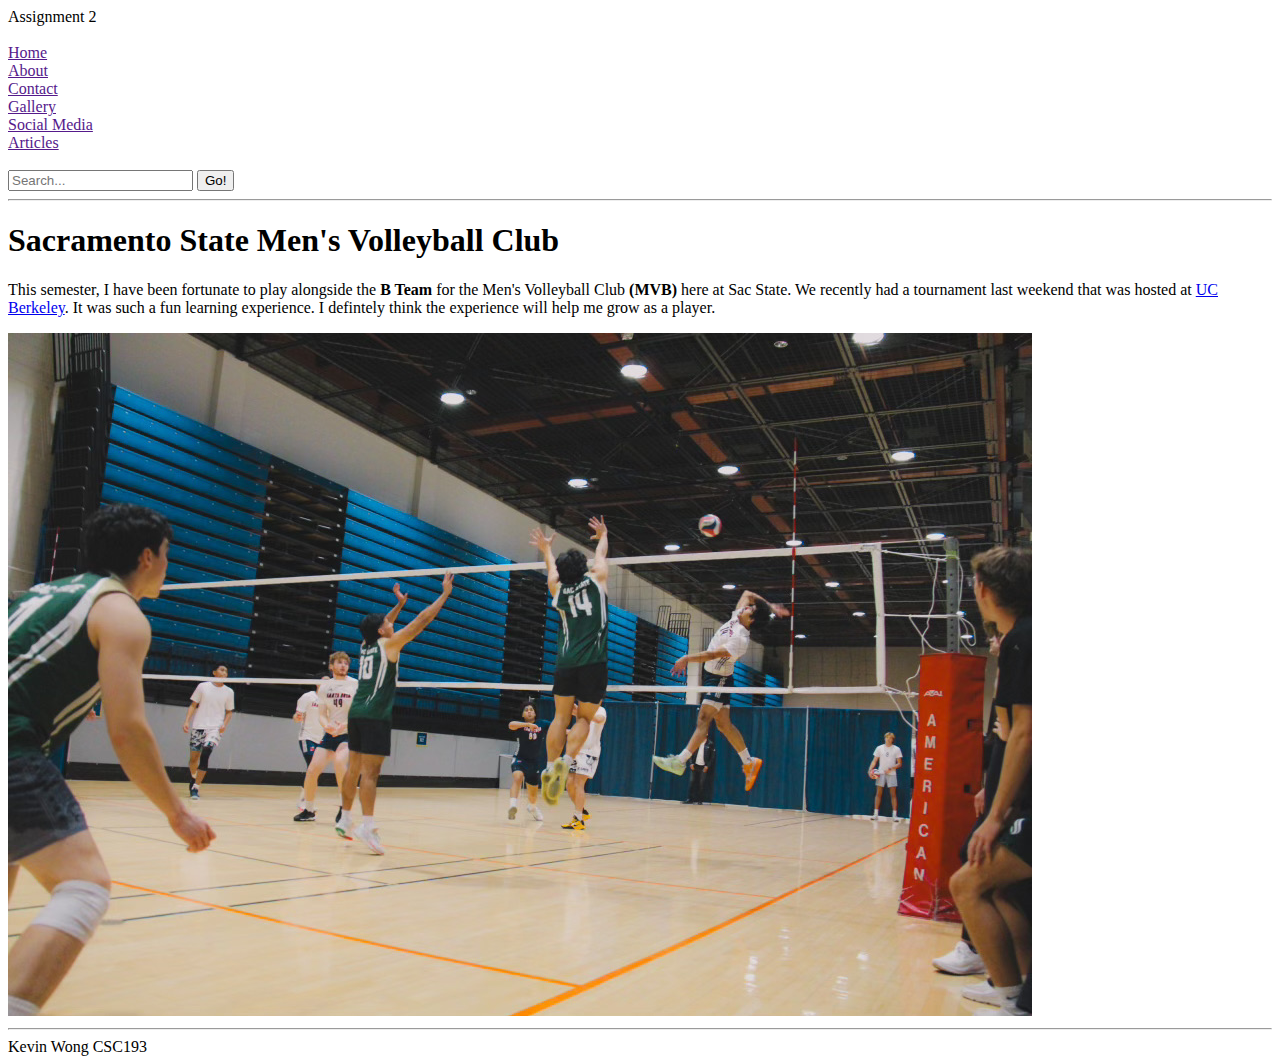
<file: index.html>
<!doctype html>
<html lang="en-US">
  <head>
    <meta charset="utf-8" />
    <title>My test page</title>
  </head>
  <header>Assignment 2</header>
  </br>

  <nav>
    <li><a href>Home</a></li>
    <li><a href>About</a></li>
    <li><a href>Contact</a></li>
    <li><a href>Gallery</a></li>
    <li><a href>Social Media</a></li>
    <li><a href>Articles</a></li>
    </br>

    <form>
        <input type="search" name="q" placeholder="Search..." />
        <input type="submit" value="Go!" />
    </form>
  </nav>
  <hr />

  <body>
    <h1>Sacramento State Men's Volleyball Club</h1>
    <p>
        This semester, I have been fortunate to play alongside the <strong>B Team</strong> for the Men's Volleyball Club <strong>(MVB)</strong> here at Sac State. 
        We recently had a tournament last weekend that was hosted at <a href=https://www.berkeley.edu/> UC Berkeley</a>. It was such a fun learning experience. I defintely think the experience will help me
        grow as a player.
    </p>
    <img src="vb.jpeg">
  </body>
  <hr />
  <footer>Kevin Wong CSC193</footer>
</html>
</file>
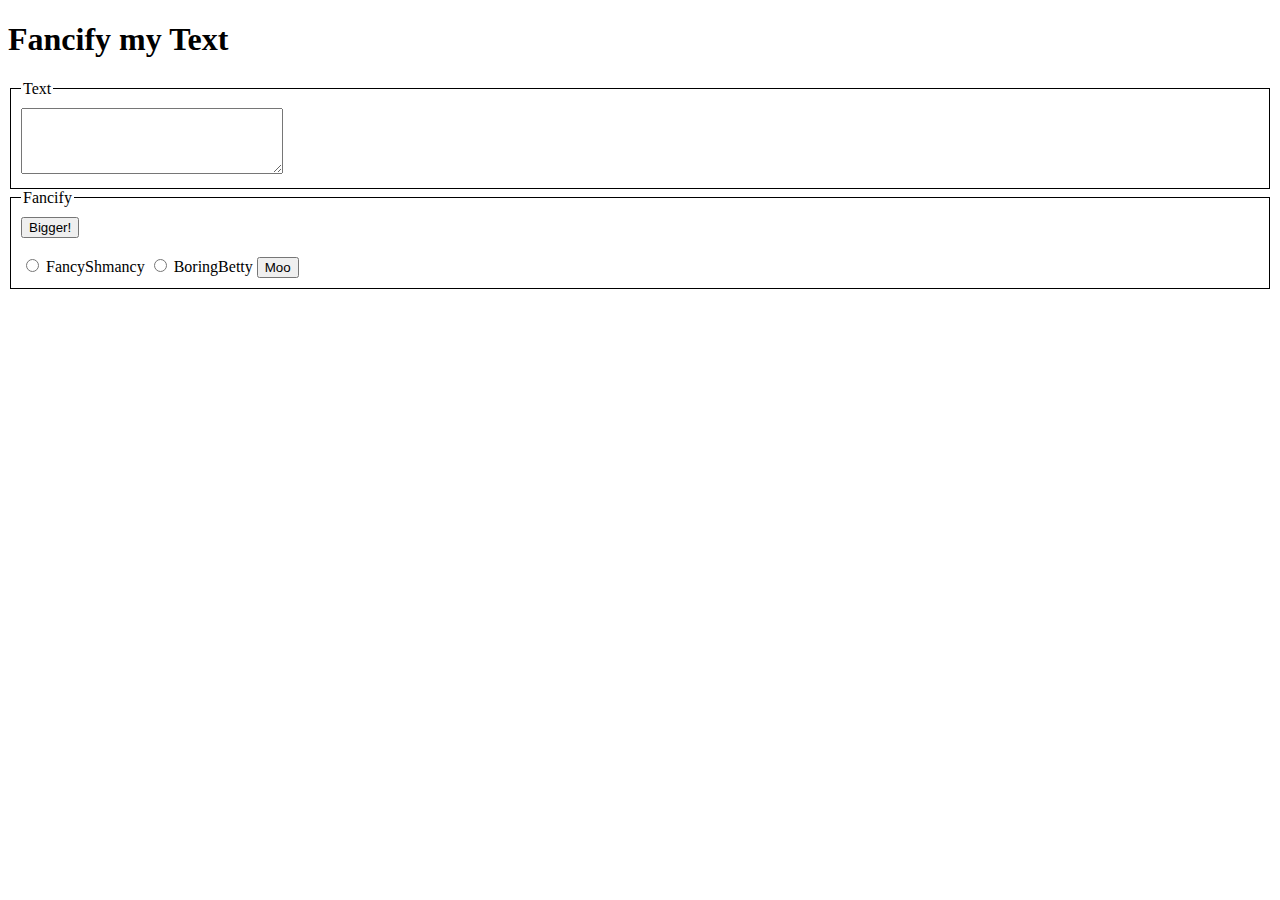
<file: assignment5/fancifymytext.html>
<!DOCTYPE html>
<html>
	<head>
		<title>Fancify Shamcify</title>

		<!-- link to your script file here -->
		<script src="fancifymytext.js" defer></script>
		
	</head>

	<body>
		<h1>Fancify my Text</h1>
		
		<fieldset style="border: 1px solid black; padding: 10px;">
            <legend>Text</legend>
            <textarea id="userText" rows="4" cols="30"></textarea>
        </fieldset>

		<!-- Your UI controls go here -->
        <fieldset style="border: 1px solid black; padding: 10px;">
            <legend>Fancify</legend>

            <!-- Bigger Button -->
            <button id="biggerButton">Bigger!</button><br><br>

            <!-- Radio Buttons -->
            <input type="radio" id="fancyShmancy" name="style" value="fancy">
            <label for="fancyShmancy">FancyShmancy</label>

            <input type="radio" id="boringBetty" name="style" value="boring">
            <label for="boringBetty">BoringBetty</label>

			<button id="mooButton">Moo</button>
        </fieldset>
		
	</body>
</html>
</file>
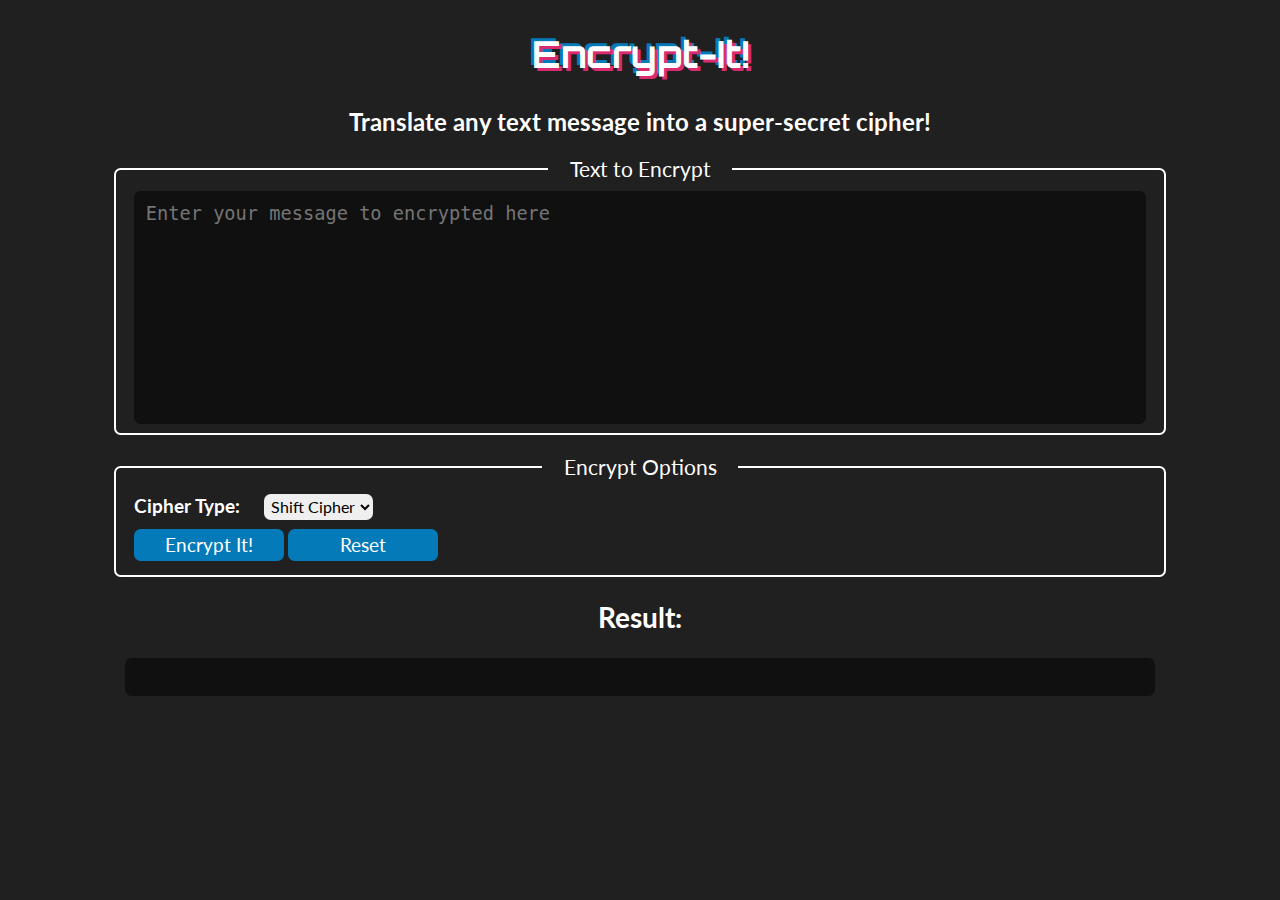
<file: assignment6/encrypt-it.html>
<!DOCTYPE>
<html>
  <head>
    <title>Encrypt-It!</title>
    <link rel="stylesheet" href="style.css">
  </head>
  <body>
    <header>
      <h1>Encrypt-It!</h1>
      <h2>Translate any text message into a super-secret cipher!</h2>
    </header>
    <main>
      <fieldset>
        <legend>Text to Encrypt</legend>
        <textarea id="input-text" rows="10" cols="60" 
         placeholder="Enter your message to encrypted here"></textarea>
      </fieldset>
      <fieldset>
        <legend>Encrypt Options</legend>

        <p>
          <strong>Cipher Type: </strong>
          <select id="cipher-type">
            <option value="shift">Shift Cipher</option>
          </select>
        </p>

        <button id="encrypt-it">Encrypt It!</button>
        <button id="reset">Reset</button>
      </fieldset>

      <div id="result-area">
        <h2>Result:</h2>
        <p id="result"></p>
      </div>
    </main>
    <script src="encrypt-it.js"></script>
  </body>
</html>
</file>
<file: assignment6/style.css>
/*
 * This is the stylesheet for encrypt-it
 */

@import url('https://fonts.googleapis.com/css?family=Orbitron|Lato');

/* Typography */

body {
  background-color: #202020;
  color: white;
  font-family: "Lato", sans-serif;
}

button, select {
  font-family: "Lato", sans-serif;
}

button, textarea {
  color: white;
}

h1, h2, legend {
  text-align: center;
}

h1 {
  margin: 30px auto;
  font-size: 28pt;
  font-family: "Orbitron", sans-serif;
  /*
   * If you've never seen text-shadow, open up the Inspector and play around
   * with it a bit!
   */
  text-shadow: 3px 3px #d92b6f, -3px -3px #047ab9;
  /*
   * This here sets the header to do the animation defined by the keyframe rule
   * "glitch", and plays it for 1 second when the page loads
   */
  animation: glitch 1s;
}

legend {
  padding: 0 16pt;
  font-size: 16pt;
}

button, strong, textarea, #result-area {
  font-size: 14pt;
}

strong {
  line-height: 26pt;
}

select {
  padding: 2pt;
  margin: 0 14pt;
  font-size: 12pt;
}

/* Fieldset */

button, fieldset, select, textarea, #result {
  border-radius: 5pt;
}

fieldset {
  width: 80%;
  padding: 7pt 14pt;
  border: 1.5pt solid white;
  margin: 14pt auto;
}

textarea {
  width: 100%;
  padding: 7pt;
  border: 2px solid #101010;
  background-color: #101010;
  /*
   * Disable resize and outline (the blue-y border thing you see when you click
   * on interactive elements on a page. Never remove outline if you are not
   * implementing your own CSS for an element's focused state for
   * accessibility!)
   * Read more at:
   * https://developer.mozilla.org/en-US/docs/Web/CSS/outline#Accessibility_concerns
   */
  resize: none;
  outline: none;
  /*
   * A CSS property that changes the border-color smoothly when the textarea
   * changes state. In this case, when the text area is focused
   */
  transition: border-color 0.5s;
}

textarea:focus {
  border-color: #047ab9;
}

#result {
  width: 80%;
  padding: 7pt;
  min-height: 20px;
  margin: 0 auto;
  background-color: #101010;
}

button, select {
  border: none;
}

button {
  min-width: 150px;
  padding: 5px;
  margin: 5px 0;
  background-color: #047ab9;
  cursor: pointer;
  transition: background-color 0.2s;
}

button:hover {
  background-color: #d92b6f;
}

h2, p {
  animation: fade-in-up 0.5s;
  animation-fill-mode: both;
}

p {
  animation-delay: 0.2s;
  margin: 0;
}

/*
 * The keyframes rule defines a CSS animation. It defines what styles
 * the selected elements take on at certain times.
 */
@keyframes glitch {
  /*
   * Keyframes are defined by percentage, the length of the animation
   * is defined in the animation property, see line 42 in h1 ruleset.
   *
   * Since the length of the animation is 1s, 0% is the start time (0s)
   * 15% represents 15% of 1s (0.15s) and so on.
   */
  0% {
    /* heading is hidden at this point */
    opacity: 0;
    text-shadow: none;
  }
  15% {
    /* text-shadow starts small */
    text-shadow: 1px 1px #d92b6f, -1px -1px #047ab9;
  }
  35% {
    /* text-shadow at max expansion */
    text-shadow: 10px 10px #047ab9, -10px -10px #d92b6f;
  }
  65% {
    /* text-shadow squeeze back but over shoots */
    text-shadow: 1px 1px #d92b6f, -1px -1px #047ab9;
  }
  100% {
    /* heading is fully revealed */
    opacity: 1;
    /* text-shadow's final position*/
    text-shadow: 3px 3px #d92b6f, -3px -3px #047ab9;
  }
}

/*
 * A simpler keyframe rule, where 'from' is the same as 0%, and 'to' is the same
 * as 100%
 */
@keyframes fade-in-up {
  from {
    transform: translateY(8pt);
    opacity: 0;
  }
  to {
    transform: none;
    opacity: 1;
  }
}
</file>
